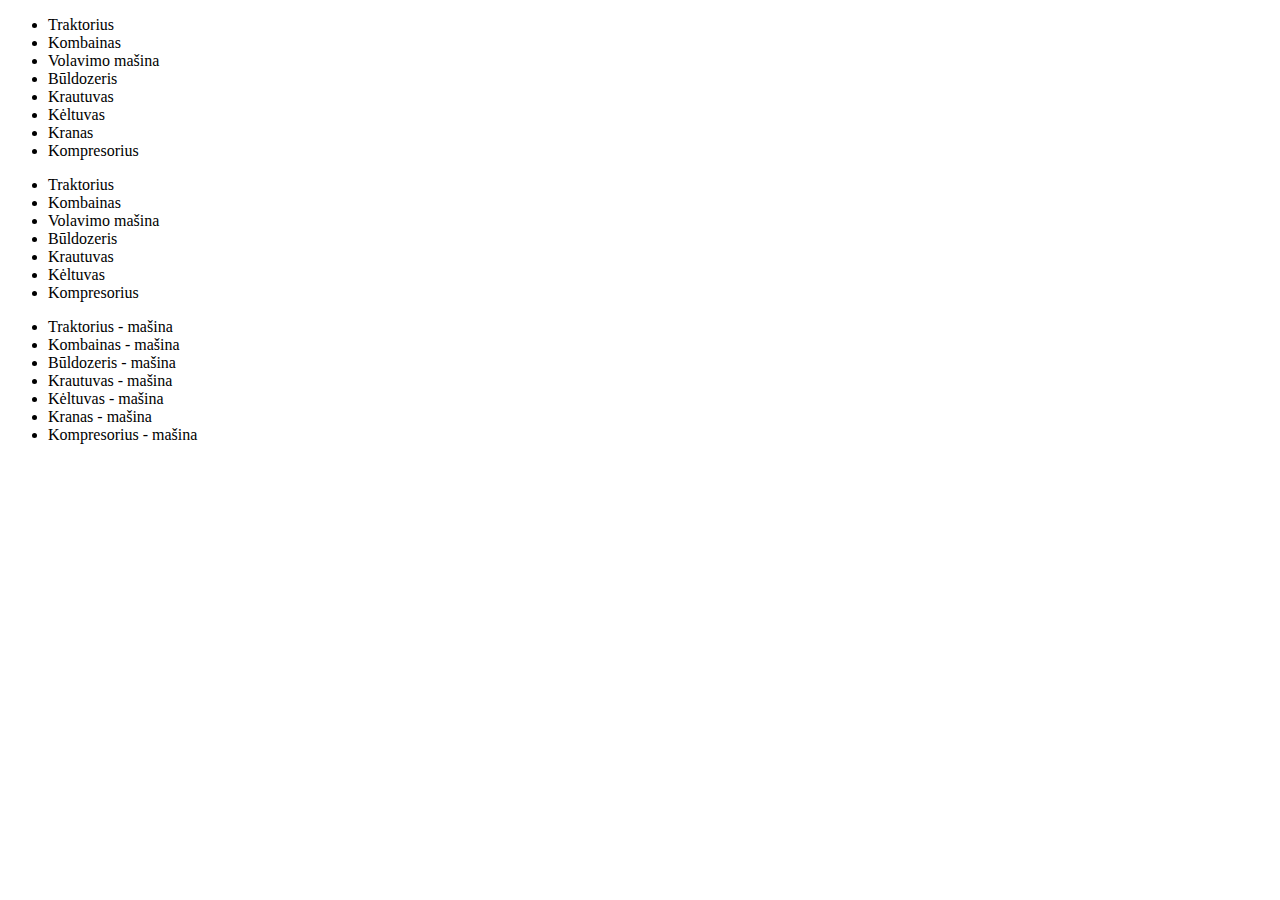
<file: index.html>
<!DOCTYPE html>
<html lang="en">
<head>
    <meta charset="UTF-8">
    <meta name="viewport" content="width=device-width, initial-scale=1.0">
    <script src="app.js" defer></script>
    <title>bit js 012</title>
</head>
<body>

    <ul class="machines-list"></ul>
    <ul class="machines-list-1"></ul>
    <ul class="machines-list-2"></ul>
    
</body>
</html>
</file>
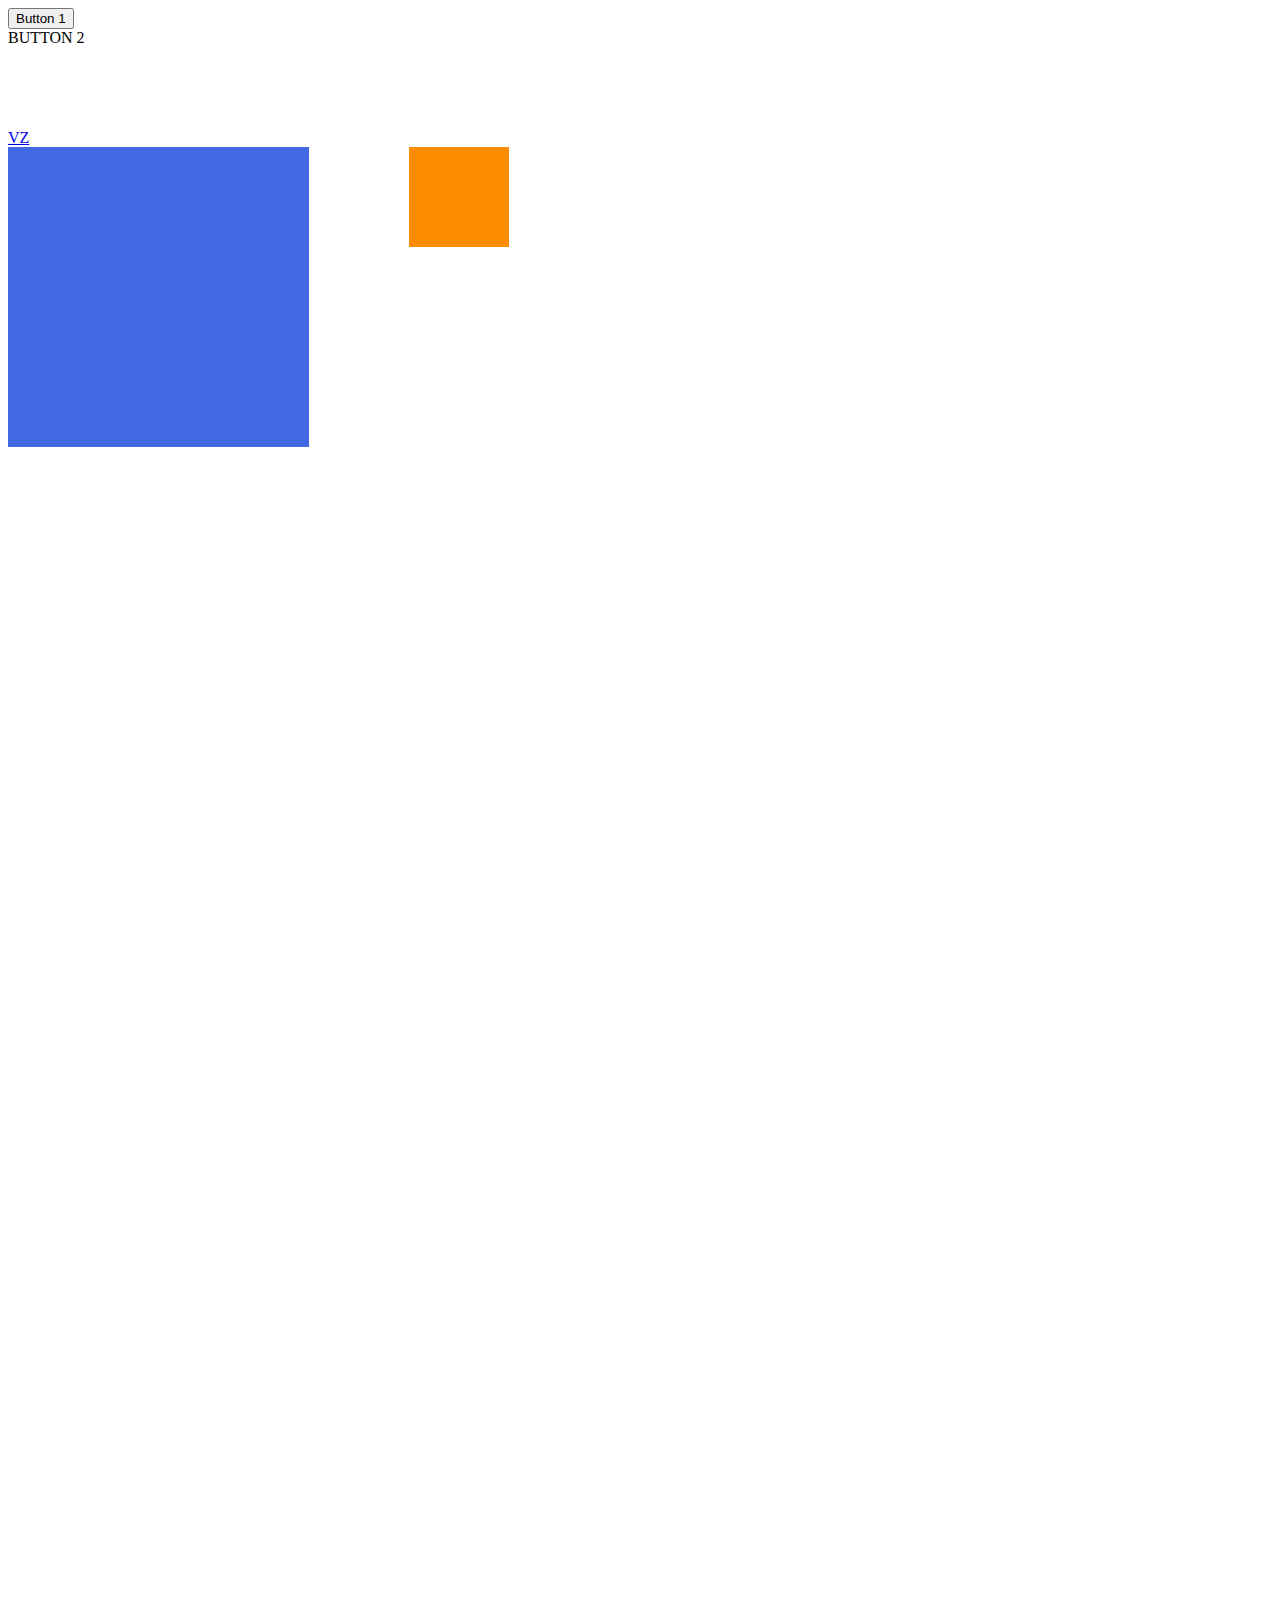
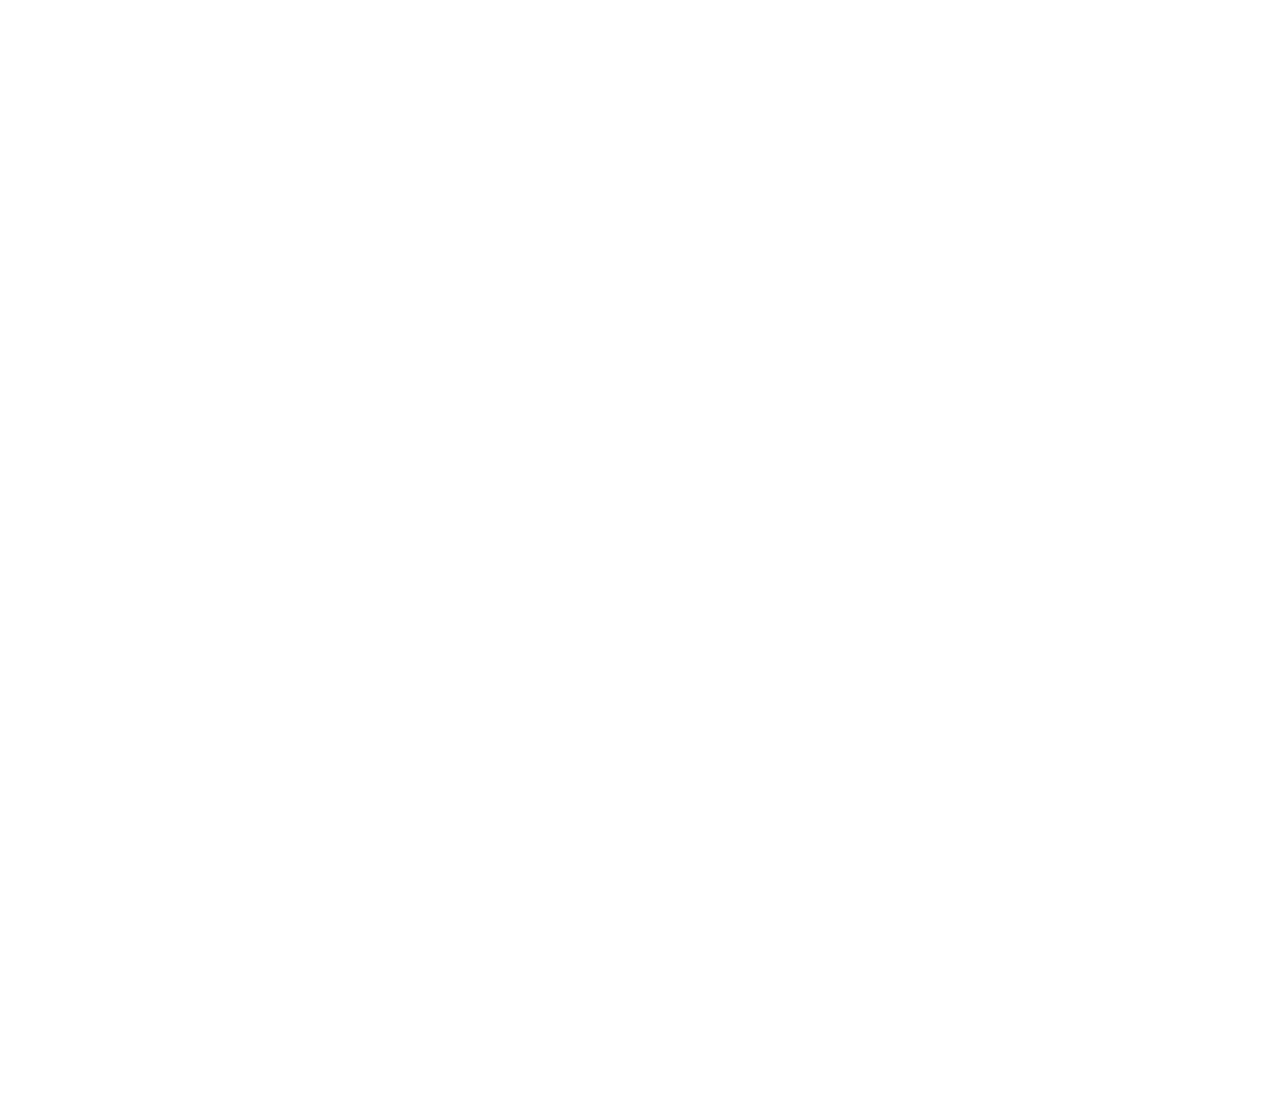
<file: index2.html>
<!DOCTYPE html>
<html lang="en">
<head>
    <meta charset="UTF-8">
    <meta name="viewport" content="width=device-width, initial-scale=1.0">
    <link rel="stylesheet" href="style.css">
    <script src="app2.js" defer></script>
    <title>bit js 012</title>
</head>
<body>

    <button id="btn1"> <span>Button</span> 1</button>

    <div id="btn2">BUTTON 2
        <br><br><br><br><br><br><br><br><br><br><br><br><br><br><br><br><br><br><br><br><br><br><br><br><br>
    galas</div>
        
    <a href="https://vz.lt" id="btn3">VZ</a>


    <div class="tevas">

        <div class="vaikas">
            
        </div>

    </div>
    
</body>
</html>
</file>
<file: style.css>
body {
  height: 300vh;
}
#btn2 {
  height: 100px;
  overflow: auto;
  cursor: pointer;
}
.tevas {
  width: 301px;
  height: 300px;
  background-color: #4169e1;
  position: relative;
  cursor: pointer;
}
.tevas .vaikas {
  width: 100px;
  height: 100px;
  background-color: #ff8c00;
  position: absolute;
  right: -200px;
  cursor: pointer;
}
</file>
